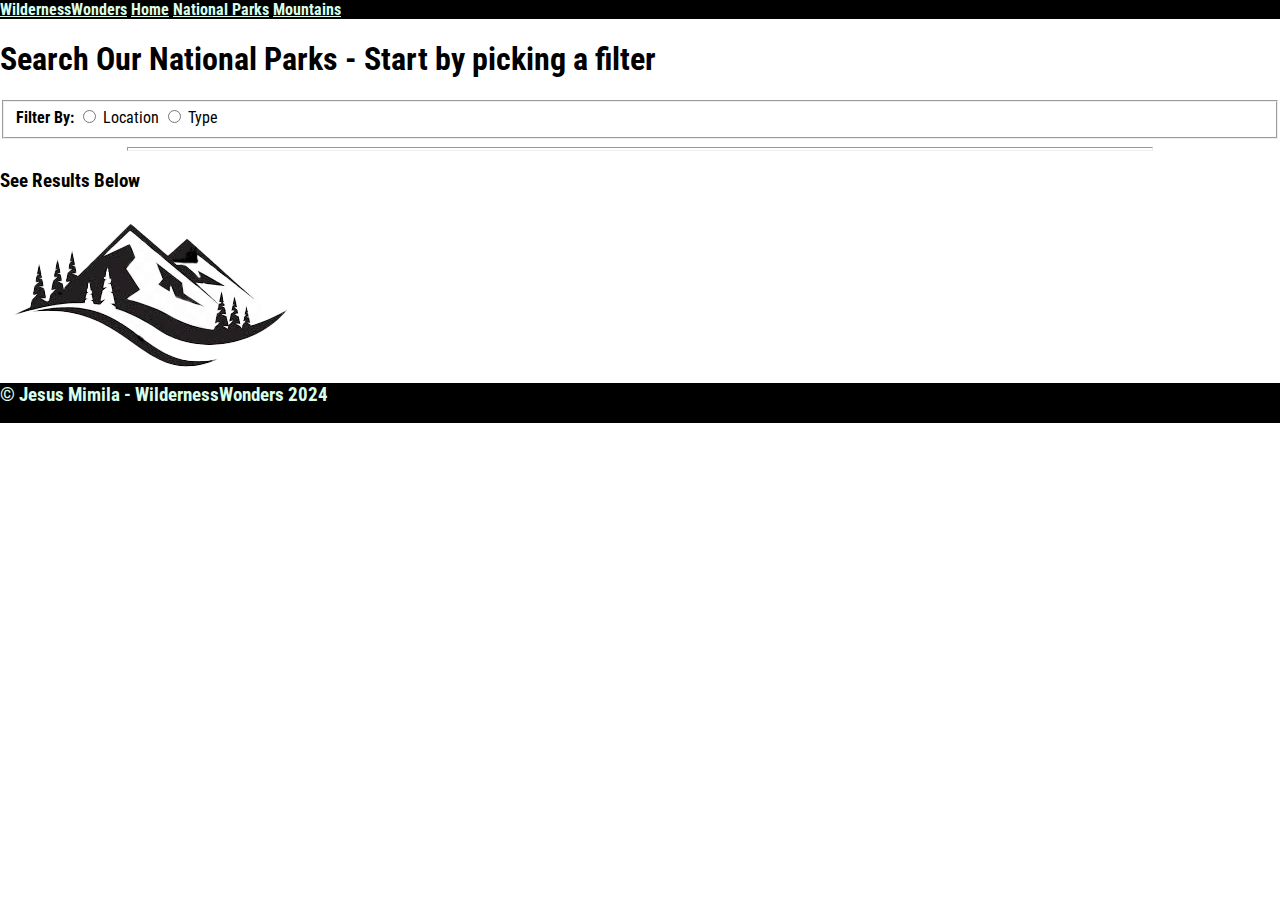
<file: Capstone Template/nationalpark.html>
<!DOCTYPE html>
<html lang="en">

<head>
    <meta charset="UTF-8">
    <meta name="viewport" content="width=device-width, initial-scale=1.0">
    <title>National park - Enjoy the outdoors</title>

    <link href="https://cdn.jsdelivr.net/npm/bootstrap@5.3.0-alpha3/dist/css/bootstrap.min.css" rel="stylesheet"
        integrity="sha384-KK94CHFLLe+nY2dmCWGMq91rCGa5gtU4mk92HdvYe+M/SXH301p5ILy+dN9+nJOZ" crossorigin="anonymous">

        <link rel="preconnect" href="https://fonts.googleapis.com">
        <link rel="preconnect" href="https://fonts.gstatic.com" crossorigin>
        <link href="https://fonts.googleapis.com/css2?family=Danfo&family=Roboto+Condensed:ital,wght@0,100..900;1,100..900&display=swap" rel="stylesheet">

    <link rel="stylesheet" href="css/style.css">
</head>

<body class="bg-success-subtle vh-100 d-flex flex-column">
    <div class=".container-fluid">
        <header>
            <nav class="navbar navbar-expand">
                <div class="nav navbar-nav" id="nav">
                    <strong class="pt-1"> <a class="navbar-brand ps-4" href="index.html">WildernessWonders</a></strong>
                    <strong class="d-flex flex-grow-1"> 
                    <a class="nav-item nav-link" href="index.html">Home</a>
                    <a class="nav-item nav-link text-success" href="nationalpark.html">National Parks</a>
                    <a class="nav-item nav-link" href="mountains.html">Mountains</a>
                    </strong>
                </div>
            </nav>
        </header>
    </div>
        <h1 class="mt-3 ms-3">Search Our National Parks - Start by picking a filter</h1>
     <main class="vh-80 d-flex flex-column flex-grow-1 align-items-center justify-content-center">
        <div class="container mt-5">
            <div class="row justify-content-center mx-auto">
                <fieldset class="col-lg-5 text-center" id="filter">
                    <strong>Filter By:</strong>
                    <input type="radio" name="radio" id="locations" value="location">
                    <label for="location">Location</label>
                    <input type="radio" name="radio" id="types" value="type">
                    <label for="type">Type</label>
                </fieldset>
            </div>
        </div>
        <div class="container mt-3">
            <div class="row justify-content-center">
                <div class="col-4">
                    <select name="dropdown" id="dropdown" class="form-select text-center">

                    </select>
                </div>
            </div>
        </div>
    <hr>
    <h3>See Results Below</h3>
    <img src="images/silhouette.webp" alt="placeholder" id="silhouette">
    <table id="info" class="table table-striped my-3">
        <thead class="bg-info-subtle">
            <tr class="text-center">
                <th scope="col" class="col-2">Location ID</th>
                <th scope="col" class="col-2">Name</th>
                <th scope="col" class="col-2">Address</th>
                <th scope="col" class="col-2">Phone</th>
                <th scope="col" class="col-2">URL</th>
            </tr>
        </thead>
        <tbody id="table">

        </tbody>
    </table>
    </main>
    <footer class="pt-2">
        &copy Jesus Mimila - WildernessWonders 2024
    </footer>
    <script src="scripts/locationData.js"></script>
    <script src="scripts/parkTypeData.js"></script>
    <script src="scripts/nationalParkData.js"></script>
    <script src="scripts/nationalParks.js"></script> 
    <script src="scripts/app.js"></script>
    <script src="https://cdn.jsdelivr.net/npm/bootstrap@5.3.0-alpha3/dist/js/bootstrap.bundle.min.js"
        integrity="sha384-ENjdO4Dr2bkBIFxQpeoTz1HIcje39Wm4jDKdf19U8gI4ddQ3GYNS7NTKfAdVQSZe" crossorigin="anonymous">
        </script>

</body>

</html>
</file>
<file: Capstone Template/css/style.css>
body {
    margin: 0px;
   padding: 0px;
    font-family: "Roboto Condensed", sans-serif;
}
.carousel-item img{
    height: 70vh
}

header{
    background-color: rgb(66, 68, 70);
}

nav{
    background-color: black;
}

#nav a{
    color:rgb(217, 253, 235);
}

#nav a:active{
    color:black;
    background-color: rgb(217, 253, 235);
}


footer{
    background-color: rgb(0, 0, 0);
    height:40px;
    font-size: larger;
    font-weight: bold;
    color:rgb(217, 253, 235);
}

hr{
    width: 80%;
    height: 3px;
    background-color:rgb(66, 68, 70)k;
}

#silhouette{
    height:90%
}

td, th{
    border:solid 2px  black;
    margin:auto;
}

table{
    max-width:80%;
    background:hsl(30, 35%, 84%);
    opacity:.9;
    box-shadow: 3px 3px 25px 0px rgba(248, 228, 195, 0.71);
}

hr{
    color:black;
    height:2px;
}

input[type='radio']{
    accent-color: hsl(192, 82%, 50%);
}

#carousel{
    width:88%;
    margin: auto;
    margin-top:30px;

.card-body p{
    padding:10px;
</file>
